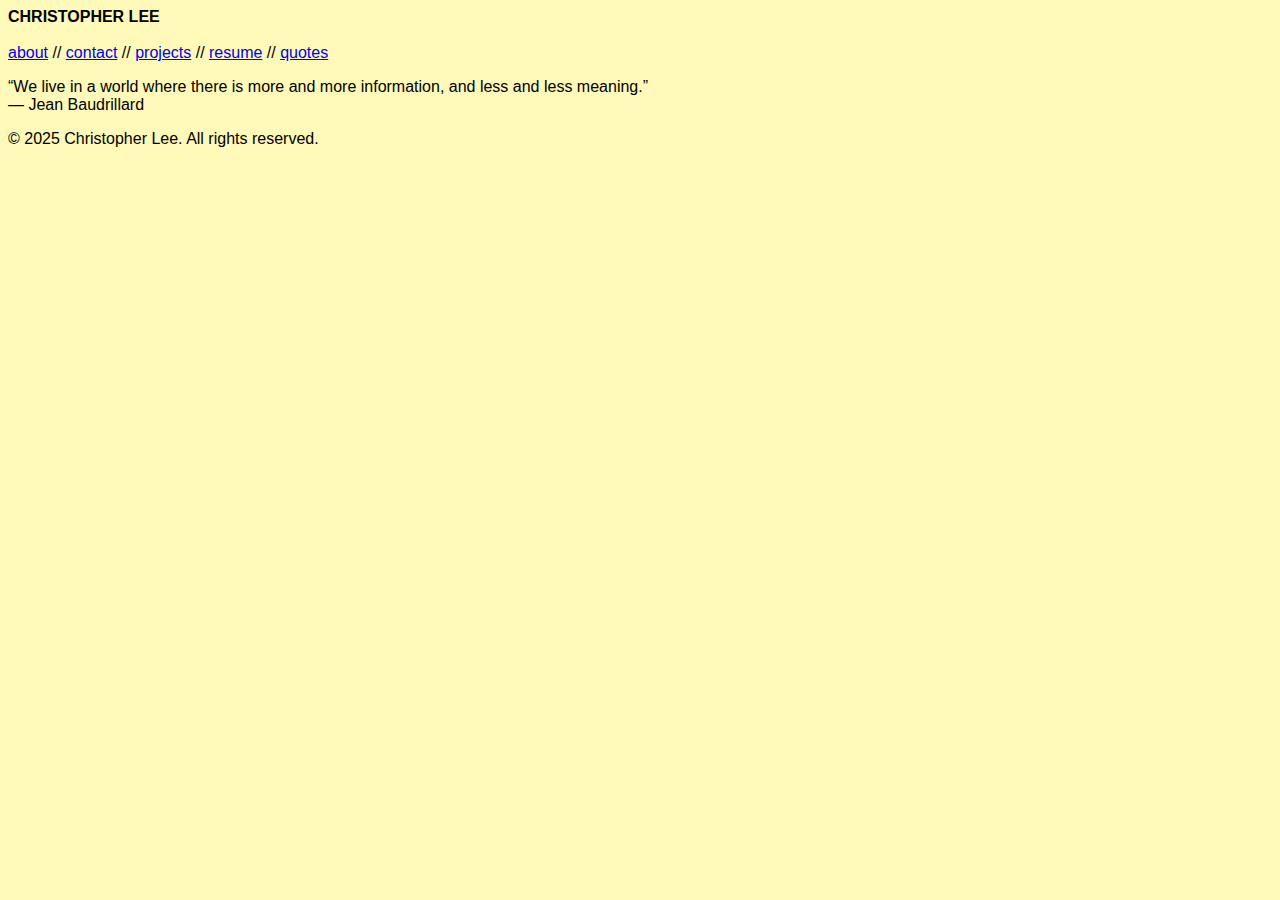
<file: index.html>
<!DOCTYPE html>
<html lang="en">

<head>
  <meta charset="UTF-8" />
  <meta name="viewport" content="width=device-width, initial-scale=1.0" />
  <link rel="stylesheet" href="./style.css" />
  <title>CHRISTOPHER LEE</title>
  <link rel="shortcut icon" href="./favicon.ico" type="image/x-icon" />
  <link rel="icon" href="./favicon.ico" type="image/x-icon" />
</head>

<body>
  <header>
    <b>CHRISTOPHER LEE</b>
    <br /> <br />
    <a href="./about.html">about</a>
    //
    <a href="./contact.html">contact</a>
    //
    <a href="./projects.html">projects</a>
    //
    <a href="2025-christopher_lee.pdf">resume</a>
    //
    <a href="./quotes.html">quotes</a>
  </header>
  <p>
    “We live in a world where there is more and more information, and less and
    less meaning.” <br />— Jean Baudrillard
  </p>
</body>
<footer>
  <p>&copy; 2025 Christopher Lee. All rights reserved.</p>
</footer>

</html>
</file>
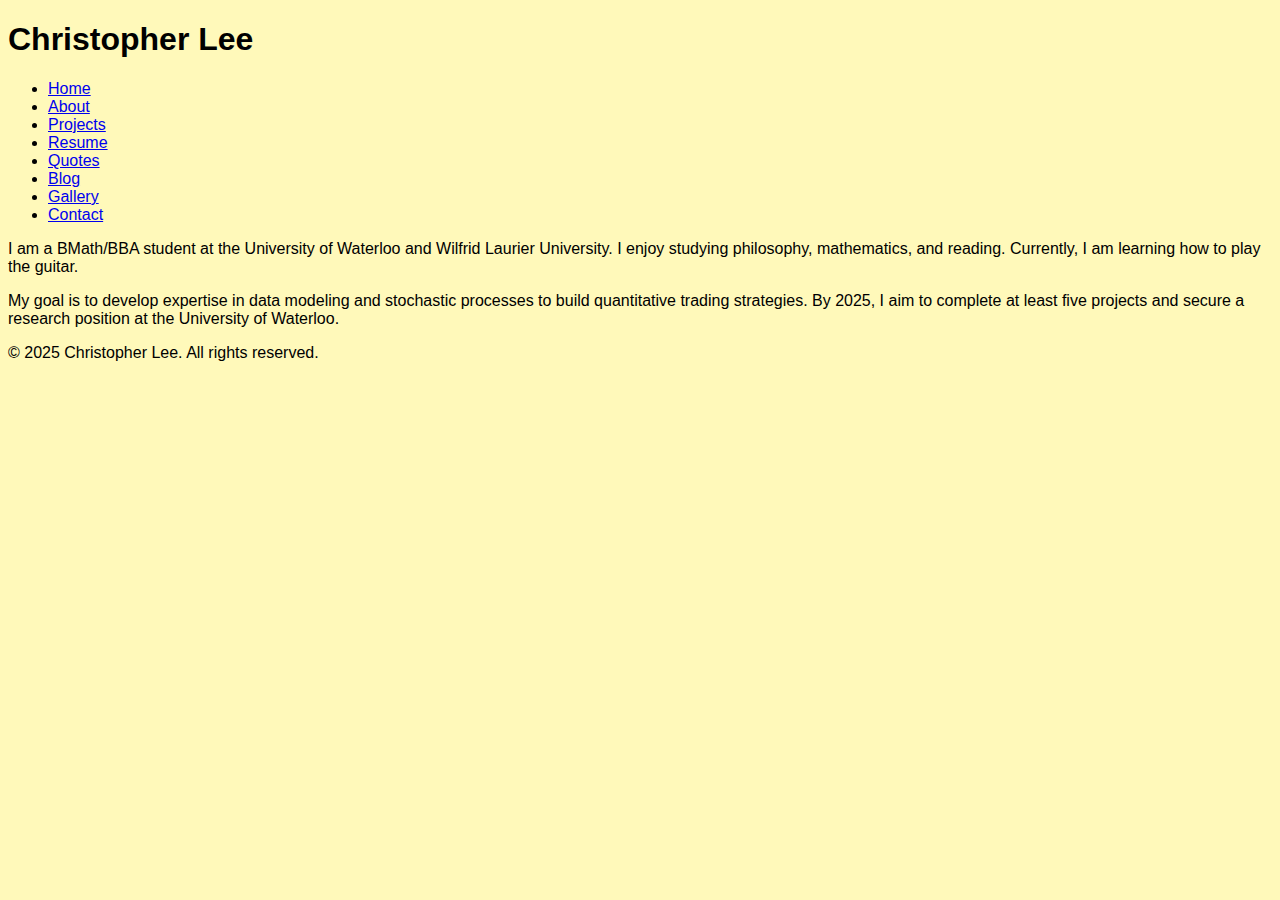
<file: about.html>
<!DOCTYPE html>
<html lang="en">
<head>
  <meta charset="UTF-8">
  <meta name="viewport" content="width=device-width, initial-scale=1.0">
  <title>About - Christopher Lee</title>
  <meta name="description" content="About Christopher Lee, a BMath/BBA student at the University of Waterloo and Wilfrid Laurier University, aspiring quantitative researcher.">
  <link rel="stylesheet" href="./style.css">
  <link rel="shortcut icon" href="./favicon.ico" type="image/x-icon">
  <link rel="icon" href="./favicon.ico" type="image/x-icon">
</head>
<body>
  <header>
    <h1>Christopher Lee</h1>
    <nav>
      <ul>
        <li><a href="./index.html">Home</a></li>
        <li><a href="./about.html">About</a></li>
        <li><a href="./projects.html">Projects</a></li>
        <li><a href="2025-christopher_lee.pdf">Resume</a></li>
        <li><a href="./quotes.html">Quotes</a></li>
        <li><a href="./blog.html">Blog</a></li>
        <li><a href="./gallery.html">Gallery</a></li>
        <li><a href="./contact.html">Contact</a></li>
      </ul>
    </nav>
  </header>
  <main>
    <section class="about-content">
      <p>
        I am a BMath/BBA student at the University of Waterloo and Wilfrid Laurier University. I enjoy studying philosophy, mathematics, and reading. Currently, I am learning how to play the guitar.
      </p>
      <p>
        My goal is to develop expertise in data modeling and stochastic processes to build quantitative trading strategies. By 2025, I aim to complete at least five projects and secure a research position at the University of Waterloo.
      </p>
    </section>
  </main>
  <footer>
    <p>&copy; 2025 Christopher Lee. All rights reserved.</p>
  </footer>
</body>
</html>
</file>
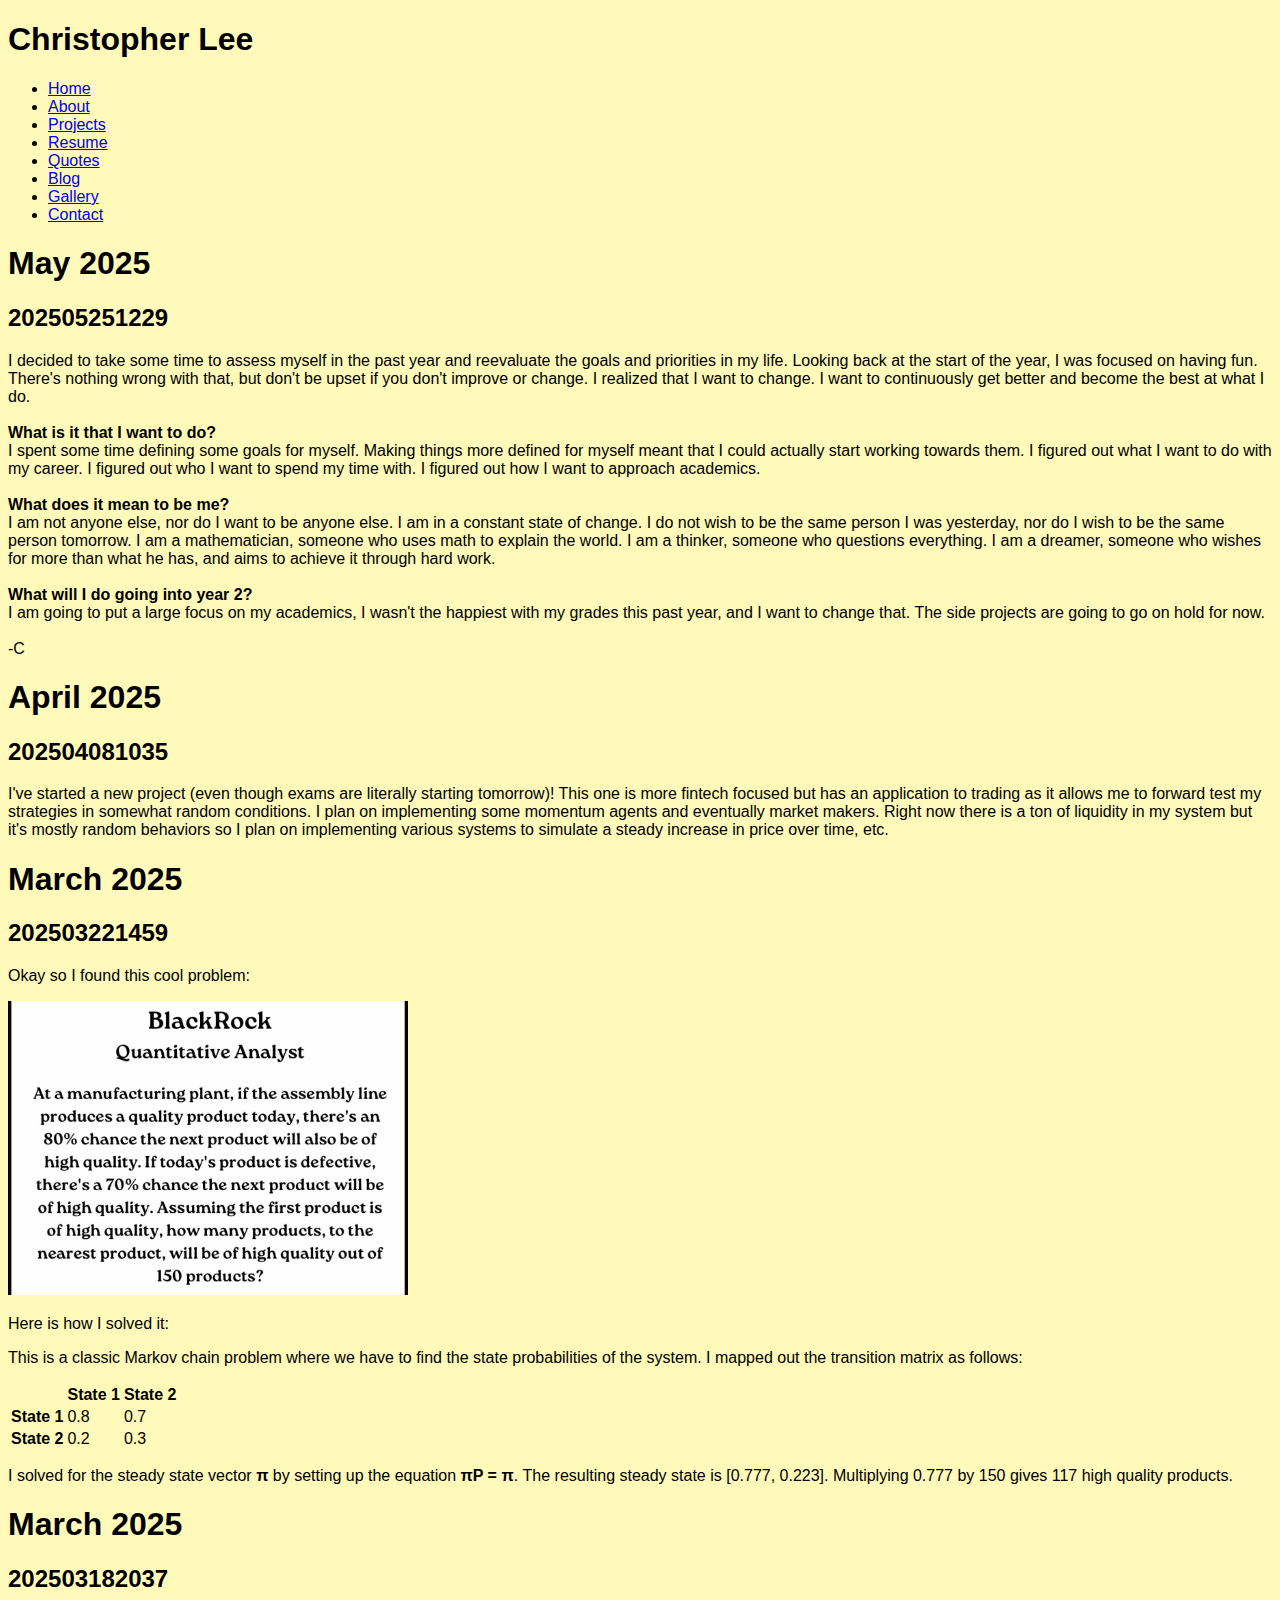
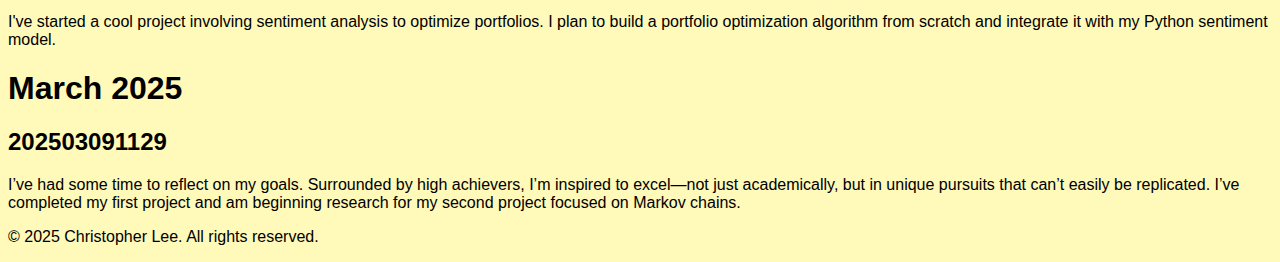
<file: blog.html>
<!DOCTYPE html>
<html lang="en">
<head>
  <meta charset="UTF-8">
  <meta name="viewport" content="width=device-width, initial-scale=1.0">
  <title>Blog - Christopher Lee</title>
  <meta name="description" content="Blog posts by Christopher Lee">
  <link rel="stylesheet" href="./style.css">
  <link rel="icon" href="./favicon.ico" type="image/x-icon">
</head>
<body>
  <header>
    <h1>Christopher Lee</h1>
    <nav>
      <ul>
        <li><a href="./index.html">Home</a></li>
        <li><a href="./about.html">About</a></li>
        <li><a href="./projects.html">Projects</a></li>
        <li><a href="2025-christopher_lee.pdf">Resume</a></li>
        <li><a href="./quotes.html">Quotes</a></li>
        <li><a href="./blog.html">Blog</a></li>
        <li><a href="./gallery.html">Gallery</a></li>
        <li><a href="./contact.html">Contact</a></li>
      </ul>
    </nav>
  </header>
  <main>
    <section class="blog-posts">
      <article>
        <h1>May 2025</h1>
        <h2>202505251229</h2>
        <p>I decided to take some time to assess myself in the past year and reevaluate the goals and priorities in my life. Looking back at the start of the year, I was focused on having fun. There's nothing wrong with that, but don't be upset if you don't improve or change. I realized that I want to change. I want to continuously get better and become the best at what I do.
          <br><br>
          <b>What is it that I want to do?</b>
          <br>
          I spent some time defining some goals for myself. Making things more defined for myself meant that I could actually start working towards them. I figured out what I want to do with my career. I figured out who I want to spend my time with. I figured out how I want to approach academics.
          <br><br>
          <b>What does it mean to be me?</b>
          <br>
          I am not anyone else, nor do I want to be anyone else. I am in a constant state of change. I do not wish to be the same person I was yesterday, nor do I wish to be the same person tomorrow. I am a mathematician, someone who uses math to explain the world. I am a thinker, someone who questions everything. I am a dreamer, someone who wishes for more than what he has, and aims to achieve it through hard work. 
          <br><br>
          <b>What will I do going into year 2?</b>
          <br>
          I am going to put a large focus on my academics, I wasn't the happiest with my grades this past year, and I want to change that. The side projects are going to go on hold for now.
          <br><br>
          -C
        </p>
        <h1>April 2025</h1>
        <h2>202504081035</h2>
        <p>I've started a new project (even though exams are literally starting tomorrow)! This one is more fintech focused but has an application to trading as it allows me to forward test my strategies in somewhat random conditions. I plan on implementing some momentum agents and eventually market makers. Right now there is a ton of liquidity in my system but it's mostly random behaviors so I plan on implementing various systems to simulate a steady increase in price over time, etc.</p>
        <h1>March 2025</h1>
        <h2>202503221459</h2>
        <p>Okay so I found this cool problem:</p>
        <img src="./markov_1.jpg" alt="Markov chain problem illustration" style="width: 400px; height:auto">
        <p>Here is how I solved it:</p>
        <p>
          This is a classic Markov chain problem where we have to find the state probabilities of the system. I mapped out the transition matrix as follows:
        </p>
        <table>
          <thead>
            <tr>
              <th></th>
              <th>State 1</th>
              <th>State 2</th>
            </tr>
          </thead>
          <tbody>
            <tr>
              <td><strong>State 1</strong></td>
              <td>0.8</td>
              <td>0.7</td>
            </tr>
            <tr>
              <td><strong>State 2</strong></td>
              <td>0.2</td>
              <td>0.3</td>
            </tr>
          </tbody>
        </table>
        <p>
          I solved for the steady state vector <strong>π</strong> by setting up the equation <strong>πP = π</strong>. The resulting steady state is [0.777, 0.223]. Multiplying 0.777 by 150 gives 117 high quality products.
        </p>
      </article>
      <article>
        <h1>March 2025</h1>
        <h2>202503182037</h2>
        <p>
          I've started a cool project involving sentiment analysis to optimize portfolios. I plan to build a portfolio optimization algorithm from scratch and integrate it with my Python sentiment model.
        </p>
      </article>
      <article>
        <h1>March 2025</h1>
        <h2>202503091129</h2>
        <p>
          I’ve had some time to reflect on my goals. Surrounded by high achievers, I’m inspired to excel—not just academically, but in unique pursuits that can’t easily be replicated. I’ve completed my first project and am beginning research for my second project focused on Markov chains.
        </p>
      </article>
    </section>
  </main>
  <footer>
    <p>&copy; 2025 Christopher Lee. All rights reserved.</p>
  </footer>
</body>
</html>
</file>
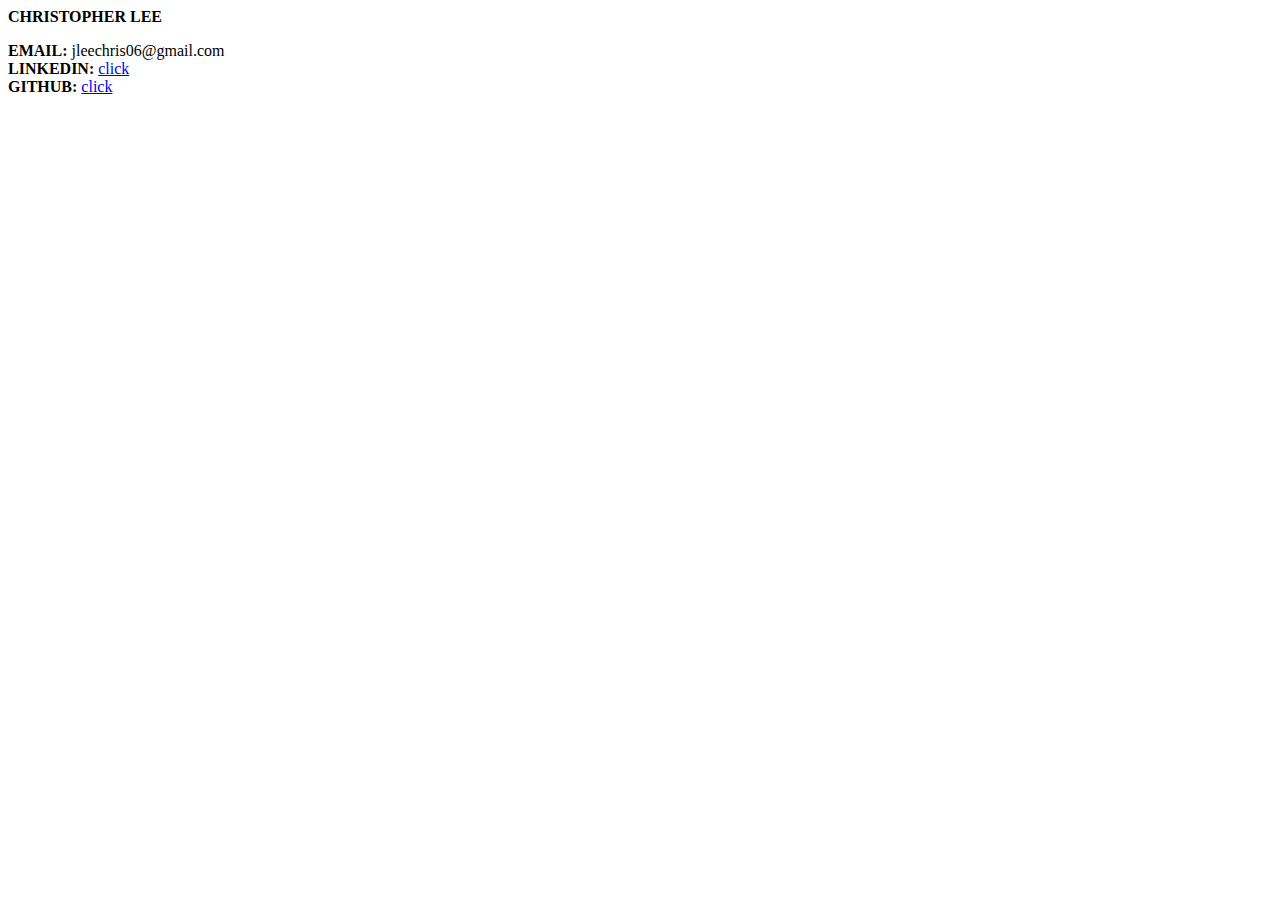
<file: contact.html>
<!DOCTYPE html>
<html lang="en">
  <head>
    <meta charset="UTF-8" />
    <meta name="viewport" content="width=device-width, initial-scale=1.0" />
    <title>CONTACT</title>
  </head>
  <body>
    <b>CHRISTOPHER LEE</b>
    <br />
    <p>
      <b>EMAIL:</b> jleechris06@gmail.com
      <br />
      <b>LINKEDIN:</b>
      <a href="https://www.linkedin.com/in/christopherjlee2006/">click</a>
      <br />
      <b>GITHUB:</b>
      <a href="https://github.com/thewhitelisted/">click</a>
    </p>
  </body>
</html>
</file>
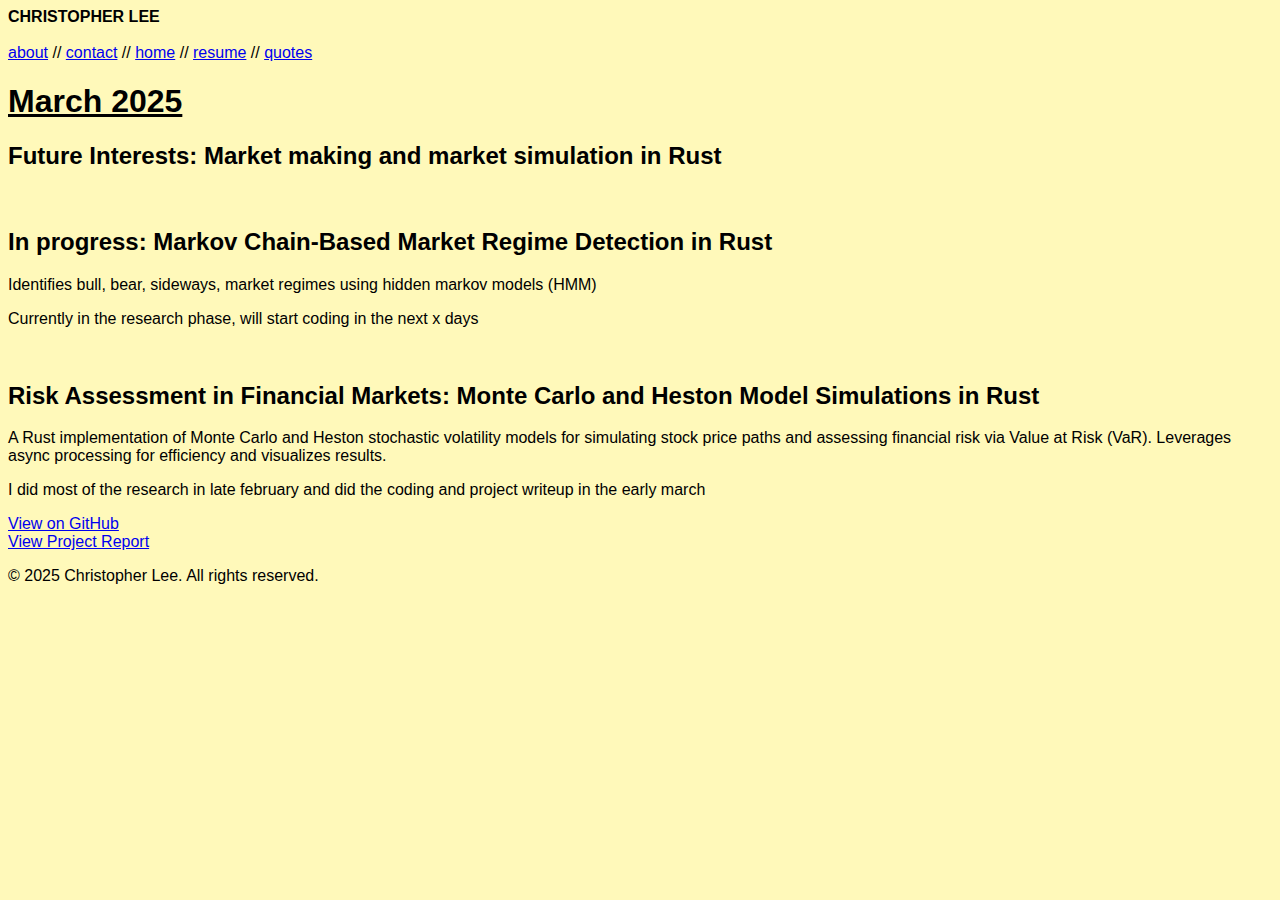
<file: projects.html>
<!DOCTYPE html>
<html lang="en">
<head>
    <meta charset="UTF-8">
    <meta name="viewport" content="width=device-width, initial-scale=1.0">
    <title>PROJECTS</title>
    <link rel="stylesheet" href="./style.css"> <!-- Link to your CSS file -->
    <link rel="icon" href="./favicon.ico" type="image/x-icon" />
</head>
<body>
    <header>
        <b>CHRISTOPHER LEE</b>
    <br /> <br />
        <a href="./about.html">about</a>
    //
    <a href="./contact.html">contact</a>
    //
    <a href="./index.html">home</a>
    //
    <a
      href="2025-christopher_lee.pdf"
      >resume</a
    >
    //
    <a href="./quotes.html">quotes</a>
    </header>
    <main>
        <section>
            <h1><u>March 2025</u></h1>
            <h2>
                Future Interests: Market making and market simulation in Rust
            </h2>
            <br />
            <h2>
                In progress: Markov Chain-Based Market Regime Detection in Rust
            </h2>
            <p>Identifies bull, bear, sideways, market regimes using hidden markov models (HMM)</p>
            <p>Currently in the research phase, will start coding in the next x days</p>
            <br />
            <h2>
                Risk Assessment in Financial Markets: Monte Carlo and Heston Model Simulations in Rust
            </h2>
            <p>A Rust implementation of Monte Carlo and Heston stochastic volatility models for simulating stock price paths and assessing financial risk via Value at Risk (VaR). Leverages async processing for efficiency and visualizes results.</p>
            <p>I did most of the research in late february and did the coding and project writeup in the early march</p>
            <a href="https://github.com/thewhitelisted/monte-carlo-stock-sim">View on GitHub</a>
            <br />
            <a href="./mcsim.pdf">View Project Report</a>
        </section>
    </main>
    <footer>
        <p>&copy; 2025 Christopher Lee. All rights reserved.</p>
    </footer>
</body>
</html>
</file>
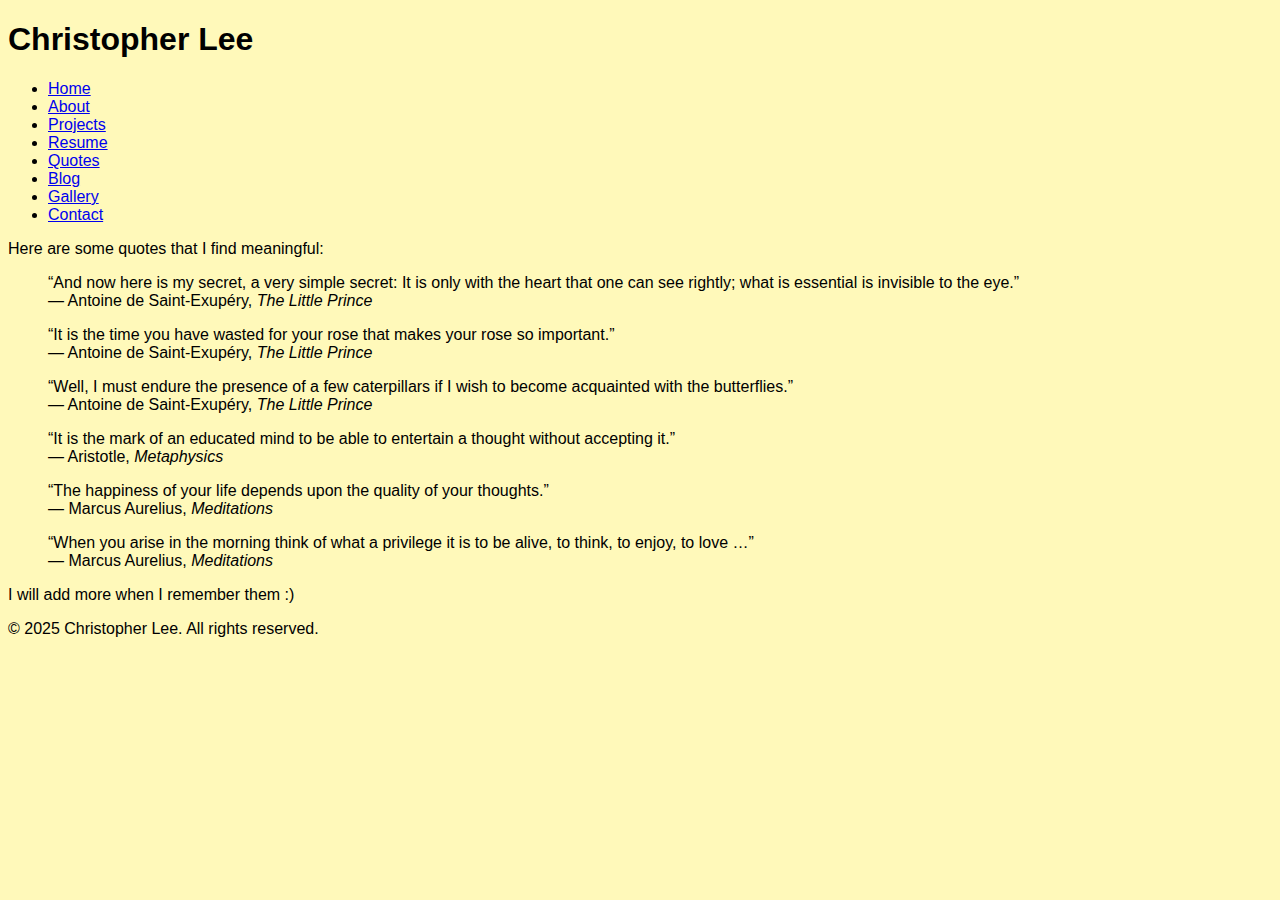
<file: quotes.html>
<!DOCTYPE html>
<html lang="en">
<head>
  <meta charset="UTF-8">
  <meta name="viewport" content="width=device-width, initial-scale=1.0">
  <title>Quotes - Christopher Lee</title>
  <meta name="description" content="quotes">
  <link rel="stylesheet" href="./style.css">
  <link rel="shortcut icon" href="./favicon.ico" type="image/x-icon">
  <link rel="icon" href="./favicon.ico" type="image/x-icon">
</head>
<body>
  <header>
    <h1>Christopher Lee</h1>
    <nav>
      <ul>
        <li><a href="./index.html">Home</a></li>
        <li><a href="./about.html">About</a></li>
        <li><a href="./projects.html">Projects</a></li>
        <li><a href="2025-christopher_lee.pdf">Resume</a></li>
        <li><a href="./quotes.html">Quotes</a></li>
        <li><a href="./blog.html">Blog</a></li>
        <li><a href="./gallery.html">Gallery</a></li>
        <li><a href="./contact.html">Contact</a></li>
      </ul>
    </nav>
  </header>
  <main>
    <section class="quotes">
      <p>Here are some quotes that I find meaningful:</p>
      <blockquote>
        “And now here is my secret, a very simple secret: It is only with the heart that one can see rightly; what is essential is invisible to the eye.”
        <footer>― Antoine de Saint-Exupéry, <cite>The Little Prince</cite></footer>
      </blockquote>
      <blockquote>
        “It is the time you have wasted for your rose that makes your rose so important.”
        <footer>― Antoine de Saint-Exupéry, <cite>The Little Prince</cite></footer>
      </blockquote>
      <blockquote>
        “Well, I must endure the presence of a few caterpillars if I wish to become acquainted with the butterflies.”
        <footer>― Antoine de Saint-Exupéry, <cite>The Little Prince</cite></footer>
      </blockquote>
      <blockquote>
        “It is the mark of an educated mind to be able to entertain a thought without accepting it.”
        <footer>― Aristotle, <cite>Metaphysics</cite></footer>
      </blockquote>
      <blockquote>
        “The happiness of your life depends upon the quality of your thoughts.”
        <footer>― Marcus Aurelius, <cite>Meditations</cite></footer>
      </blockquote>
      <blockquote>
        “When you arise in the morning think of what a privilege it is to be alive, to think, to enjoy, to love …”
        <footer>― Marcus Aurelius, <cite>Meditations</cite></footer>
      </blockquote>
      <p>I will add more when I remember them :)</p>
    </section>
  </main>
  <footer>
    <p>&copy; 2025 Christopher Lee. All rights reserved.</p>
  </footer>
</body>
</html>
</file>
<file: style.css>
html {
    background-color: #fff9ba;
    font-family: 'Inter', sans-serif;
}
</file>
